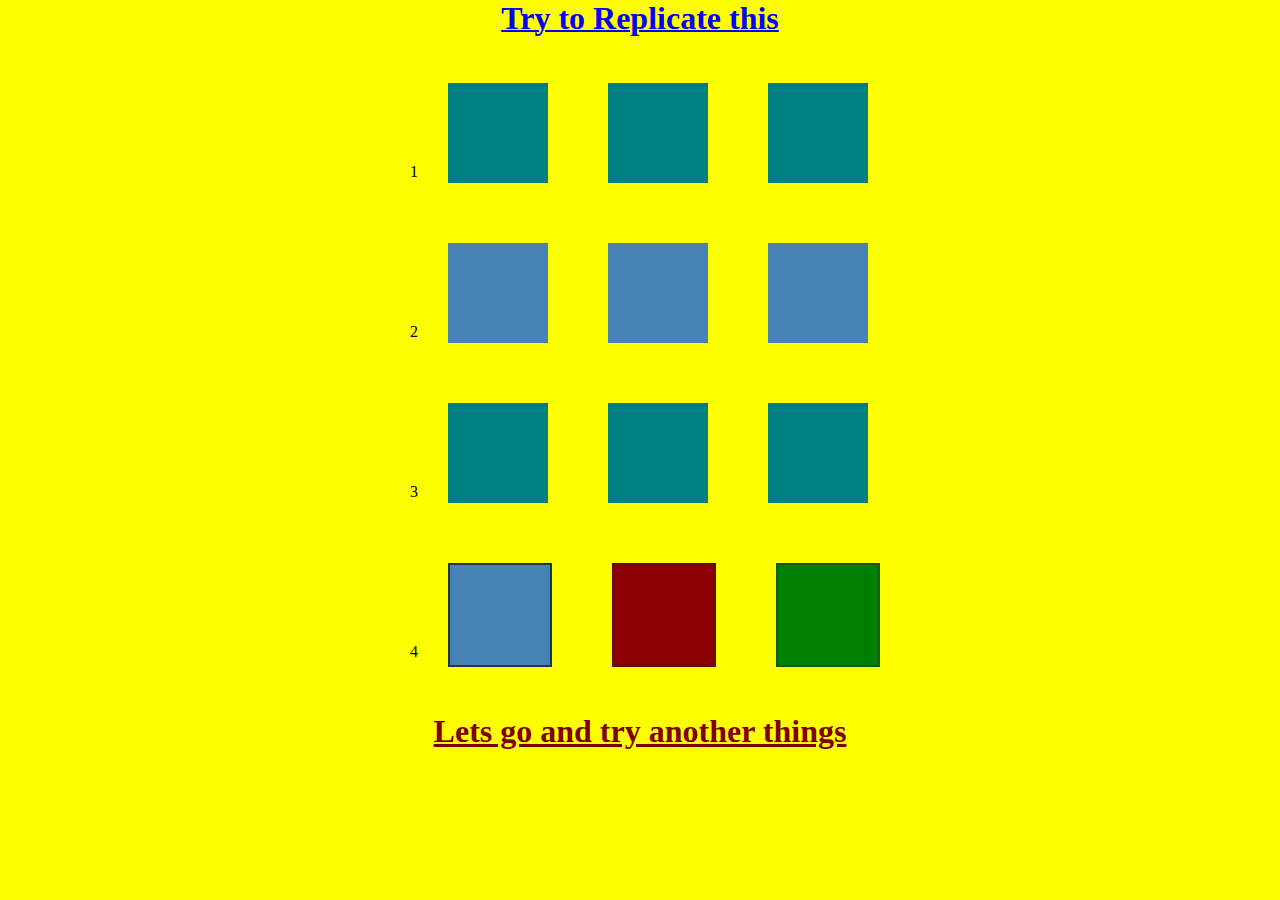
<file: index.html>
<!DOCTYPE html>
<html lang="en">
  <head>
    <meta charset="UTF-8" />
    <meta http-equiv="X-UA-Compatible" content="IE=edge" />
    <meta name="viewport" content="width=device-width, initial-scale=1.0" />
    <title>CSS 5</title>
    <link rel="stylesheet" href="style.css" />
  </head>
  <body>
    <h1>Try to Replicate this</h1>

    <div class="box-con">
      <ol>
        <li>
          <div class="num">1</div>
          <div class="box one"></div>
          <div class="box one"></div>
          <div class="box one"></div>
        </li>

        <li>
          <div class="num">2</div>
          <div class="box two"></div>
          <div class="box two"></div>

          <div class="box two"></div>
        </li>

        <li>
          <div class="num">3</div>

          <div class="box three"></div>
          <div class="box three"></div>
          <div class="box three"></div>
        </li>

        <li>
          <div class="num">4</div>
          <div class="box x"></div>

          <div class="box y"></div>
          <div class="box z"></div>
        </li>
      </ol>
    </div>
    <a class="page2link" href="page2.html">
      <h1>Lets go and try another things</h1>
    </a>
  </body>
</html>
</file>
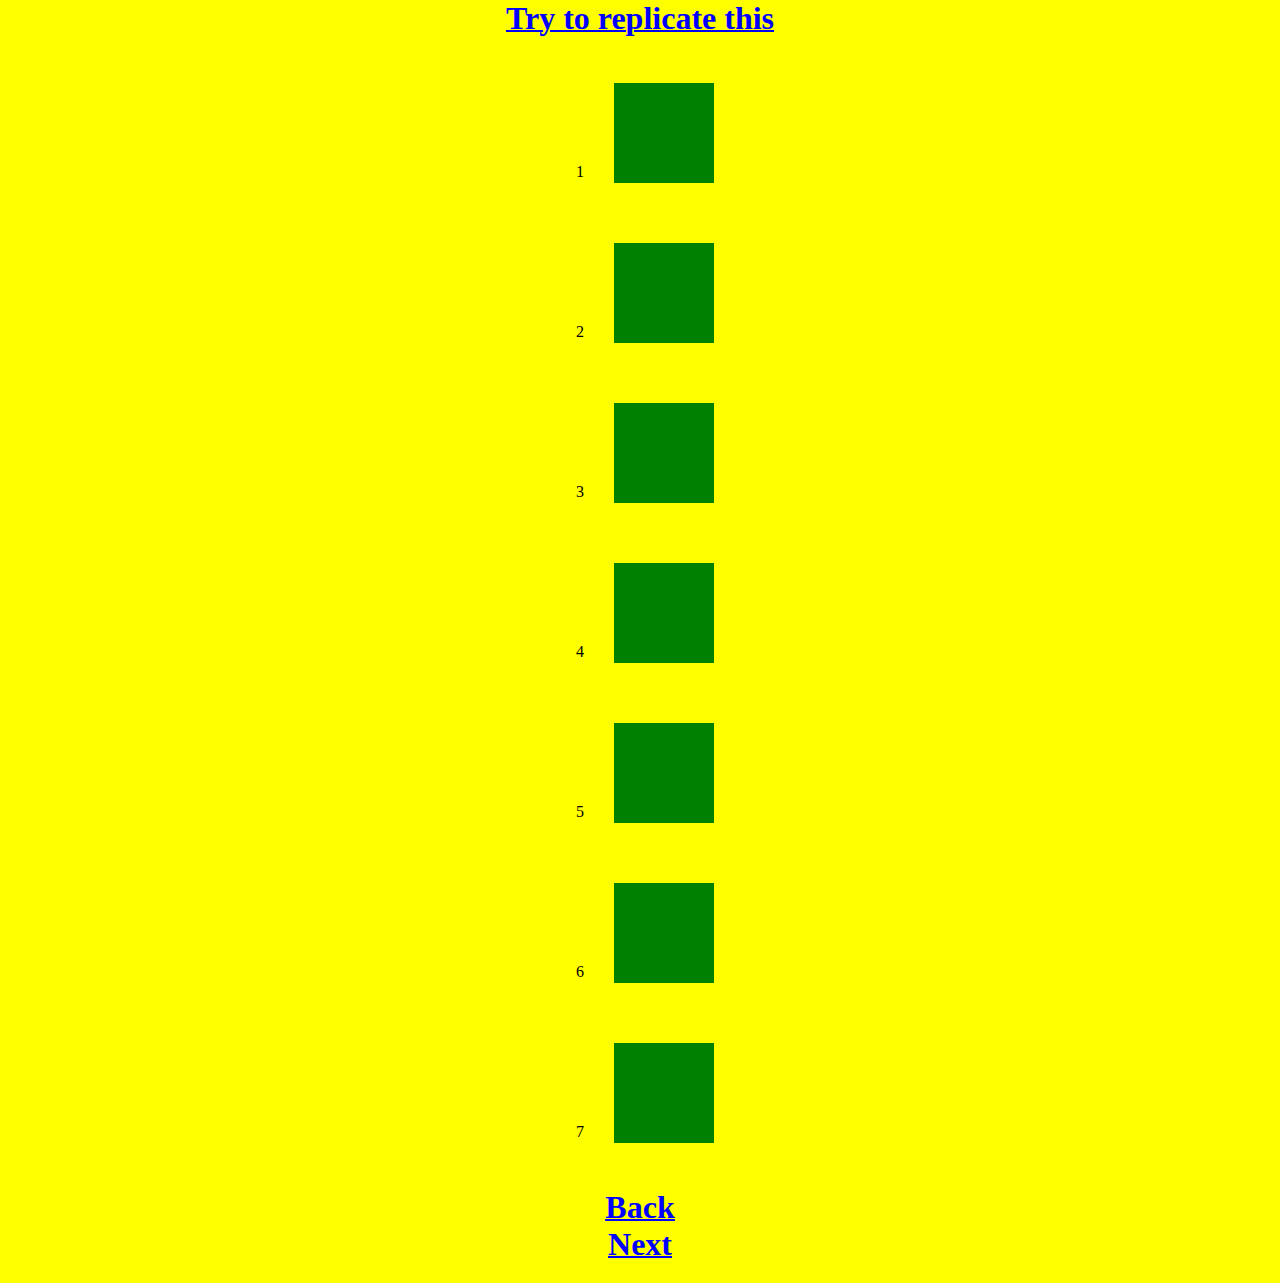
<file: page2.html>
<!DOCTYPE html>
<html lang="en">
  <head>
    <meta charset="UTF-8" />
    <meta http-equiv="X-UA-Compatible" content="IE=edge" />
    <meta name="viewport" content="width=device-width, initial-scale=1.0" />
    <title>Page2</title>
    <link rel="stylesheet" href="style.css" />
  </head>
  <body id="body-page2">
    <h1 id="tryto">Try to replicate this</h1>
    <div class="boxes">
      <ol>
        <li>
          <div class="num">1</div>
          <div class="li"></div>
        </li>

        <li>
          <div class="num">2</div>
          <div class="li box2"></div>
        </li>

        <li>
          <div class="num">3</div>

          <div class="li"></div>
        </li>

        <li>
          <div class="num">4</div>
          <div class="li"></div>
        </li>
        <li>
          <div class="num">5</div>
          <div class="li"></div>
        </li>
        <li>
          <div class="num">6</div>
          <div class="li"></div>
        </li>
        <li>
          <div class="num">7</div>
          <div class="li"></div>
        </li>
      </ol>
    </div>
    <footer id="page2footer">
      <a href="./index.html">
        <h1>Back</h1>

        <a href="./page3.html">
          <h1>Next</h1>
        </a>
      </a>
    </footer>
  </body>
</html>
</file>
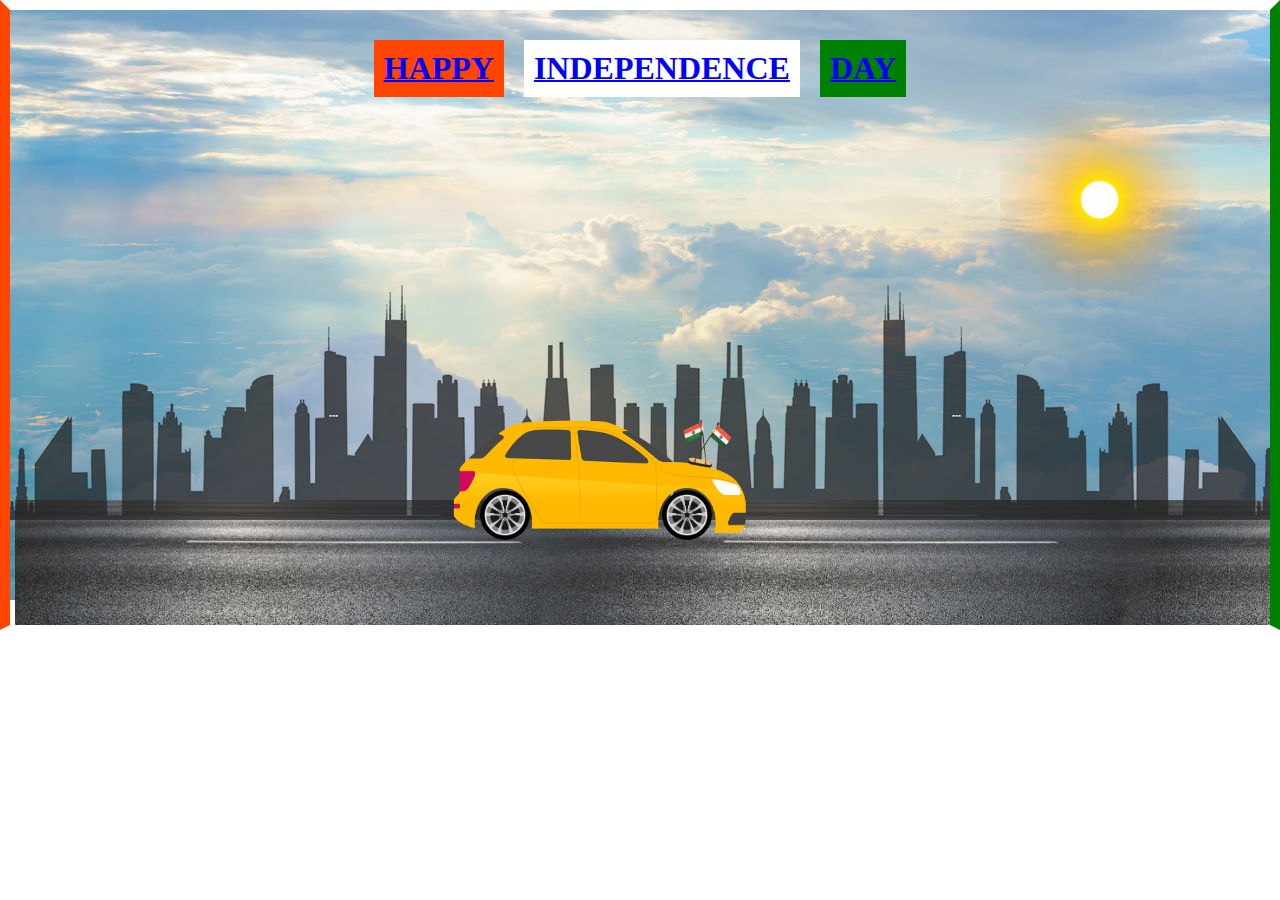
<file: page3.html>
<!DOCTYPE html>
<html lang="en" style="margin: 0">
  <head>
    <meta charset="UTF-8" />
    <meta http-equiv="X-UA-Compatible" content="IE=edge" />
    <meta name="viewport" content="width=device-width, initial-scale=1.0" />
    <title>anim</title>
    <link rel="stylesheet" href="style.css" />
  </head>
  <body id="body-car">
    <div class="page3-con">
      <div class="title">
        <h1 style="background-color: orangered">HAPPY</h1>
        <h1 style="background-color: white">INDEPENDENCE</h1>
        <h1 style="background-color: green">DAY</h1>
      </div>
      <img id="wheel" src="./images/wheel (2).png" alt="" />
      <img id="wheel2" src="./images/wheel (2).png" alt="" />

      <img id="car" src="./images/car (2).png" alt="" />

      <img id="road" src="./images/road.jpg" alt="" />

      <img id="city" src="./images/city (2).png" alt="" />

      <img id="sun" src="./images/sun.png" alt="" />

      <img id="sky" src="./images/sky (2).jpg" alt="" />
      <img id="flag" src="./images/flag.png" alt="" />
    </div>
  </body>
</html>
</file>
<file: style.css>
body {
  margin: 0;
  background-color: yellow;
}
h1 {
  color: black;
  text-align: center;
}

.box-con {
  display: flex;
  justify-content: center;
}
ol li {
  display: flex;
  flex-flow: row;
}

.num {
  display: flex;
  position: relative;
  top: 110px;
}
.box {
  margin: 30px;
  width: 100px;
  height: 100px;
  background-color: aqua;
}

.one {
  animation-name: box-one;
  animation-duration: 10s;
  animation-iteration-count: infinite;
  background-color: teal;
}
.two {
  animation-name: box-two;
  animation-duration: 10s;
  animation-iteration-count: infinite;
  background-color: steelblue;
}
.three {
  animation-name: box-three;
  background-color: teal;
  animation-duration: 3s;
  animation-iteration-count: infinite;
}
.four {
  animation-name: four;
  animation: 1s infinite linear;
}

.x {
  background-color: steelblue;
  border: 2px solid rgb(29, 55, 77);
  animation-name: x;
  animation-duration: 4s;
  animation-iteration-count: infinite;
}

.y {
  background-color: darkred;
  border: 2px solid rgb(94, 13, 13);
  animation-name: y;
  animation-duration: 4s;
  animation-iteration-count: infinite;
}

.z {
  background-color: green;
  border: 2px solid rgb(23, 85, 23);
  animation: z 4s infinite;
}
a {
  text-decoration: none;
}
.page2link > h1 {
  color: maroon;
  text-decoration: underline 3px maroon;
}

/* page2 */

#body-page2 {
  background-color: yellow;
}

#tryto {
  margin: auto;
}
.boxes {
  display: flex;
  justify-content: center;
}

.li {
  width: 100px;
  height: 100px;
  background-color: green;
  margin: 30px;
  transition: width 2s;
}

.box2 {
  transition: width 2s, height 2s;
}

.li:hover {
  width: 300px;
}

.box2:hover {
  width: 300px;
  height: 300px;
}

#page2footer,
h1 {
  margin: 0;
  color: blue;
  text-decoration: underline 2px blue;
}

#body-car {
  position: relative;
  background-color: white;

  overflow: hidden;
}

.page3-con {
  border-top: 10px solid white;
  border-left: 10px solid orangered;
  border-right: 10px solid green;
  border-bottom: 5px solid white;
  height: 615px;
  z-index: 4;
}

#sky {
  position: absolute;
  top: 0;
  z-index: -2;
  height: 600px;
  width: 1350px;
}
#sun {
  position: absolute;
  top: 100px;
  left: 1000px;
  width: 200px;
  height: 200px;
  z-index: 3;
  animation: sun 5s infinite linear;
}

#city {
  position: absolute;
  top: 270px;
  z-index: -1;
  animation: city 5s infinite linear;
}
#car {
  position: absolute;
  width: 300px;
  height: 150px;
  z-index: 2;
  top: 410px;
  left: 450px;
}

#road {
  position: absolute;
  height: 130px;
  margin-left: 5px;
  margin-right: 5px;
  top: 500px;
  animation: road 5s infinite linear;
  z-index: -1;
}

#wheel {
  position: absolute;
  width: 50px;
  height: 50px;
  z-index: 4;
  top: 490px;
  left: 480px;
  animation: wheels 2s infinite linear;
}

#wheel2 {
  position: absolute;
  width: 50px;
  height: 50px;
  z-index: 4;
  top: 490px;
  left: 662px;
  animation: wheels 2s infinite linear;
}
#flag {
  position: absolute;
  z-index: 4;
  width: 50px;
  height: 50px;
  top: 418px;
  transform: rotate(15deg);
  left: 680px;
}
.title {
  display: flex;
  position: relative;
  top: 30px;
  justify-content: center;
  gap: 20px;
}
.title > h1 {
  padding: 10px;
}

@keyframes box-one {
  25% {
    transform: skewX(10deg);
  }
  50% {
    transform: skewX(-10deg);
  }
  75% {
    transform: skewX(10deg);
  }
}
@keyframes box-two {
  25% {
    transform: skewY(20deg);
  }
  50% {
    transform: skewY(-20deg);
  }
  75% {
    transform: skewY(20deg);
  }
}

@keyframes box-three {
  to {
    transform: rotate(360deg);
  }
}
@keyframes x {
  25% {
    transform: scaleY(60%);
  }
}
@keyframes y {
  25% {
    transform: scaleX(60%);
  }
}
@keyframes z {
  10% {
    transform: rotate(-45deg);
  }

  90% {
    transform: rotate(35deg);
  }
}

@keyframes box2 {
  to {
    width: 300px;
    height: 300px;
  }
}
@keyframes scale {
  50% {
    width: 300px;
    border-radius: 30px;
  }
}

@keyframes wheels {
  to {
    transform: rotate(360deg);
  }
}
@keyframes road {
  100% {
    transform: translateX(-400px);
  }
}

@keyframes city {
  to {
    transform: translateX(-50px);
  }
}
@keyframes sun {
  to {
    transform: translateX(-30px);
  }
}
</file>
